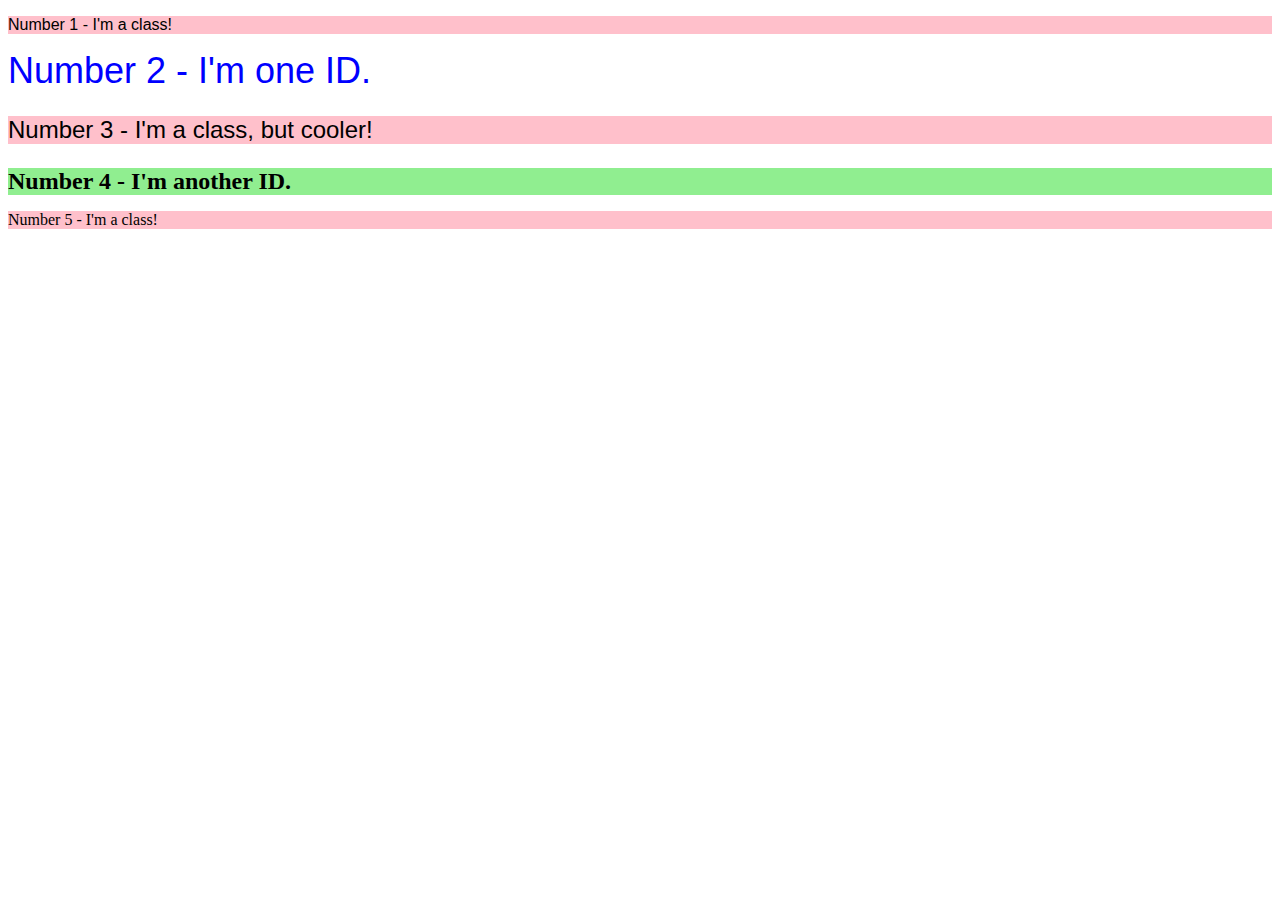
<file: index.html>
<!DOCTYPE html>
<html lang="en">
  <head>
    <meta charset="UTF-8">
    <meta http-equiv="X-UA-Compatible" content="IE=edge">
    <meta name="viewport" content="width=device-width, initial-scale=1.0">
    <title>Class and ID Selectors</title>
    <link rel="stylesheet" href="style.css">
  </head>
  <body>
    <p class="number_1">Number 1 - I'm a class!</p>
    <div id="number_2">Number 2 - I'm one ID.</div>
    <p class="number_3">Number 3 - I'm a class, but cooler!</p>
    <div id="number_4">Number 4 - I'm another ID.</div>
    <p class="number_5">Number 5 - I'm a class!</p>
  </body>
</html>
</file>
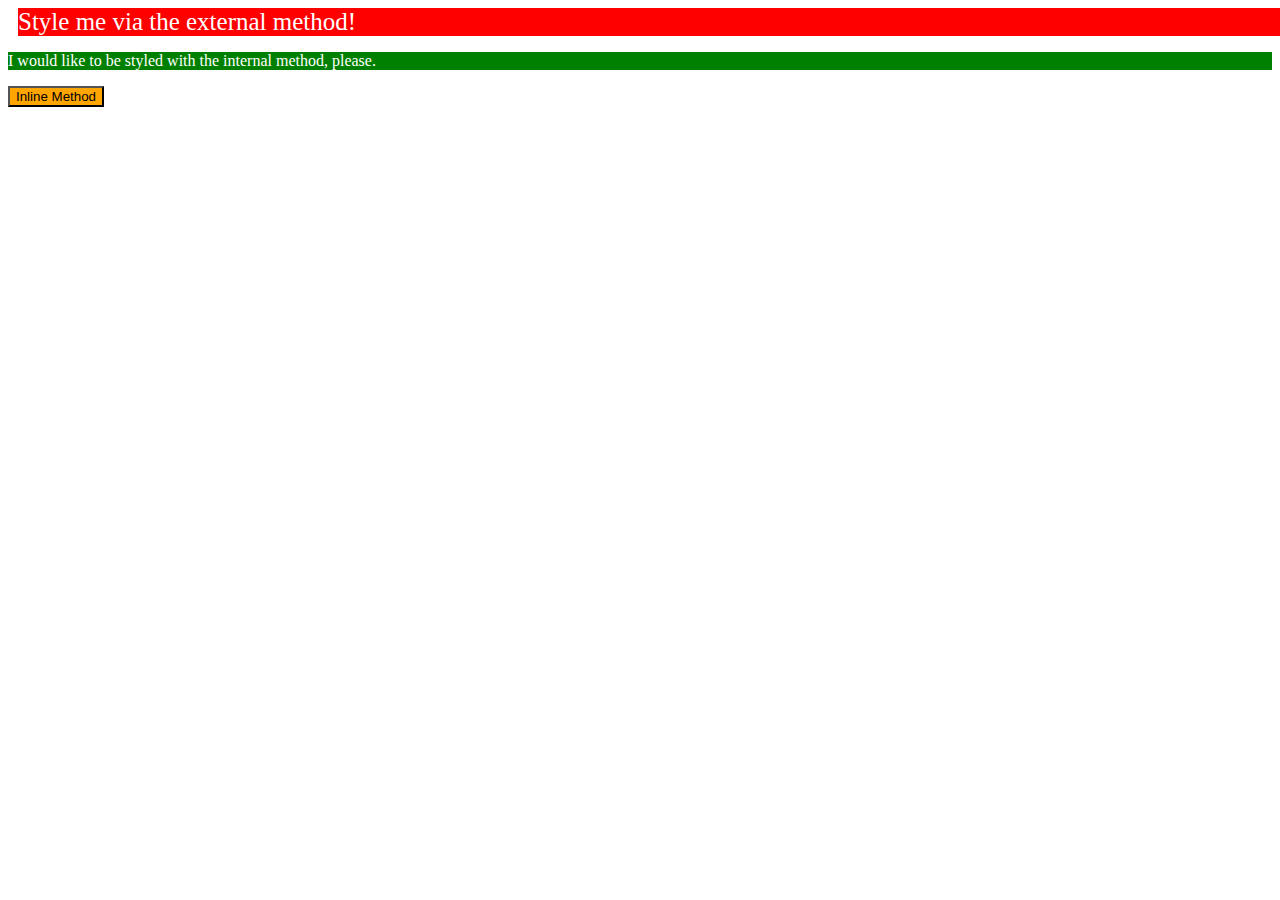
<file: foundations/01-css-methods/index.html>
<!DOCTYPE html>
<html lang="en">
  <head>
    <meta charset="UTF-8">
    <meta http-equiv="X-UA-Compatible" content="IE=edge">
    <meta name="viewport" content="width=device-width, initial-scale=1.0">
    <link rel="stylesheet" href="style.css">
    <title>Methods for Adding CSS</title>
    <!-- Internal method -->
    <style>
      p {
        background-color: green;
        color: white
      }
    </style>
  </head>
  <body>
    <div>Style me via the external method!</div>
    <p>I would like to be styled with the internal method, please.</p>
    <button style="background-color: orange;">Inline Method</button>
  </body>
</html>
</file>
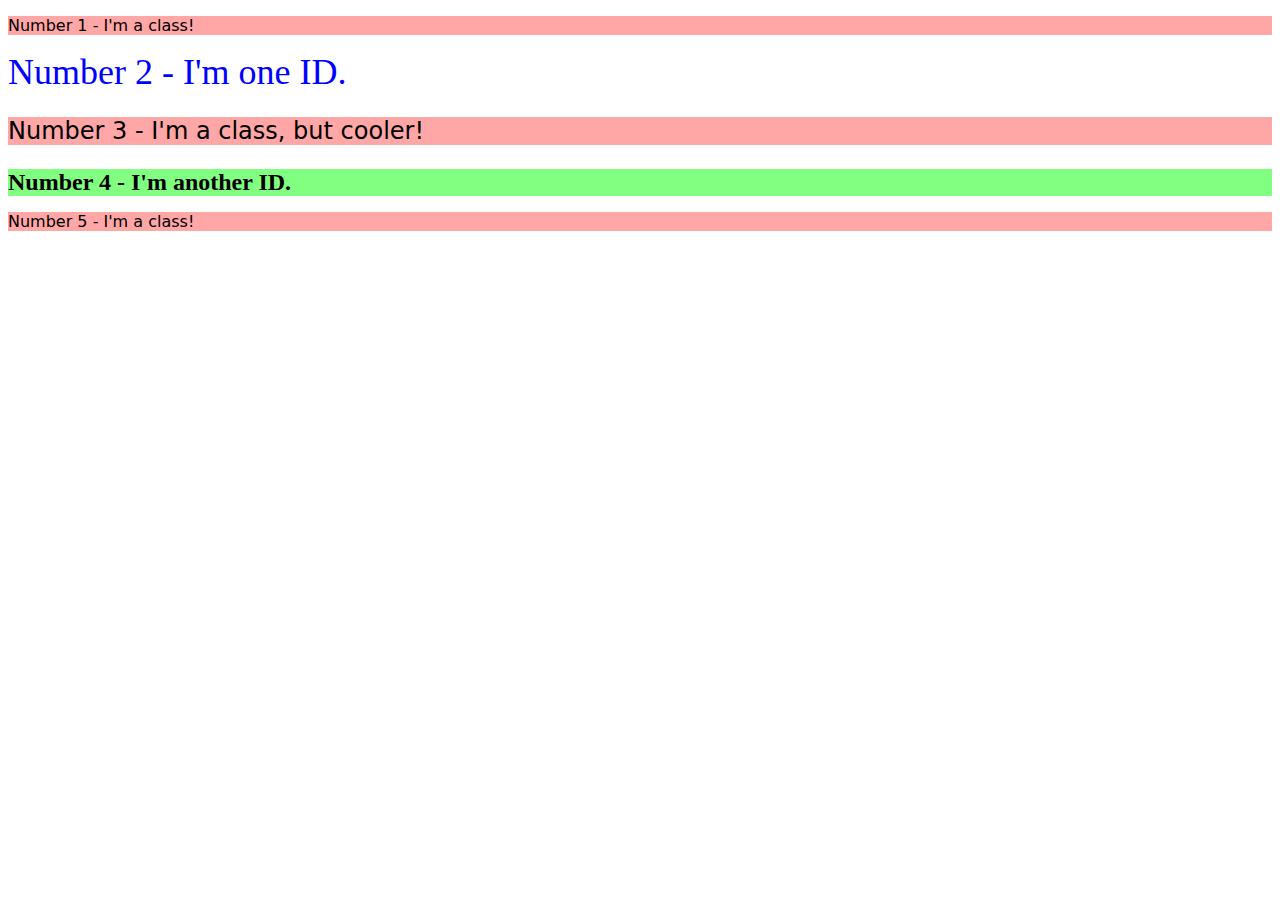
<file: foundations/02-class-id-selectors/index.html>
<!DOCTYPE html>
<html lang="en">
  <head>
    <meta charset="UTF-8">
    <meta http-equiv="X-UA-Compatible" content="IE=edge">
    <meta name="viewport" content="width=device-width, initial-scale=1.0">
    <title>Class and ID Selectors</title>
    <link rel="stylesheet" href="style.css">
  </head>
  <body>
    <p class="odd">Number 1 - I'm a class!</p>
    <div id="two">Number 2 - I'm one ID.</div>
    <p class="odd adjust-font-size">Number 3 - I'm a class, but cooler!</p>
    <div id="four" class="adjust-font-size">Number 4 - I'm another ID.</div>
    <p class="odd">Number 5 - I'm a class!</p>
  </body>
</html>
</file>
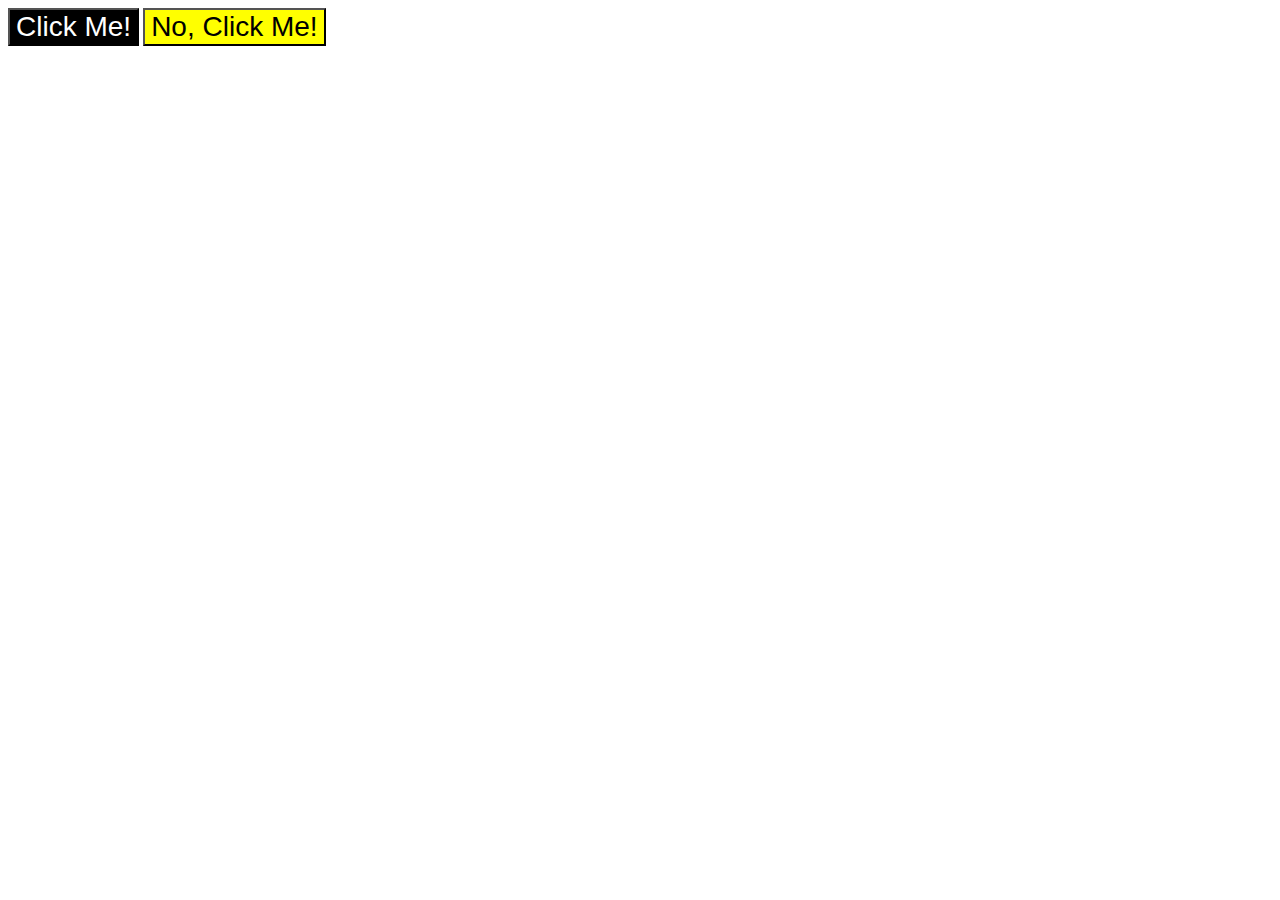
<file: foundations/03-grouping-selectors/index.html>
<!DOCTYPE html>
<html lang="en">
  <head>
    <meta charset="UTF-8">
    <meta http-equiv="X-UA-Compatible" content="IE=edge">
    <meta name="viewport" content="width=device-width, initial-scale=1.0">
    <title>Grouping Selectors</title>
    <link rel="stylesheet" href="style.css">
  </head>
  <body>
    <button class="one">Click Me!</button>
    <button class="two">No, Click Me!</button>
  </body>
</html>
</file>
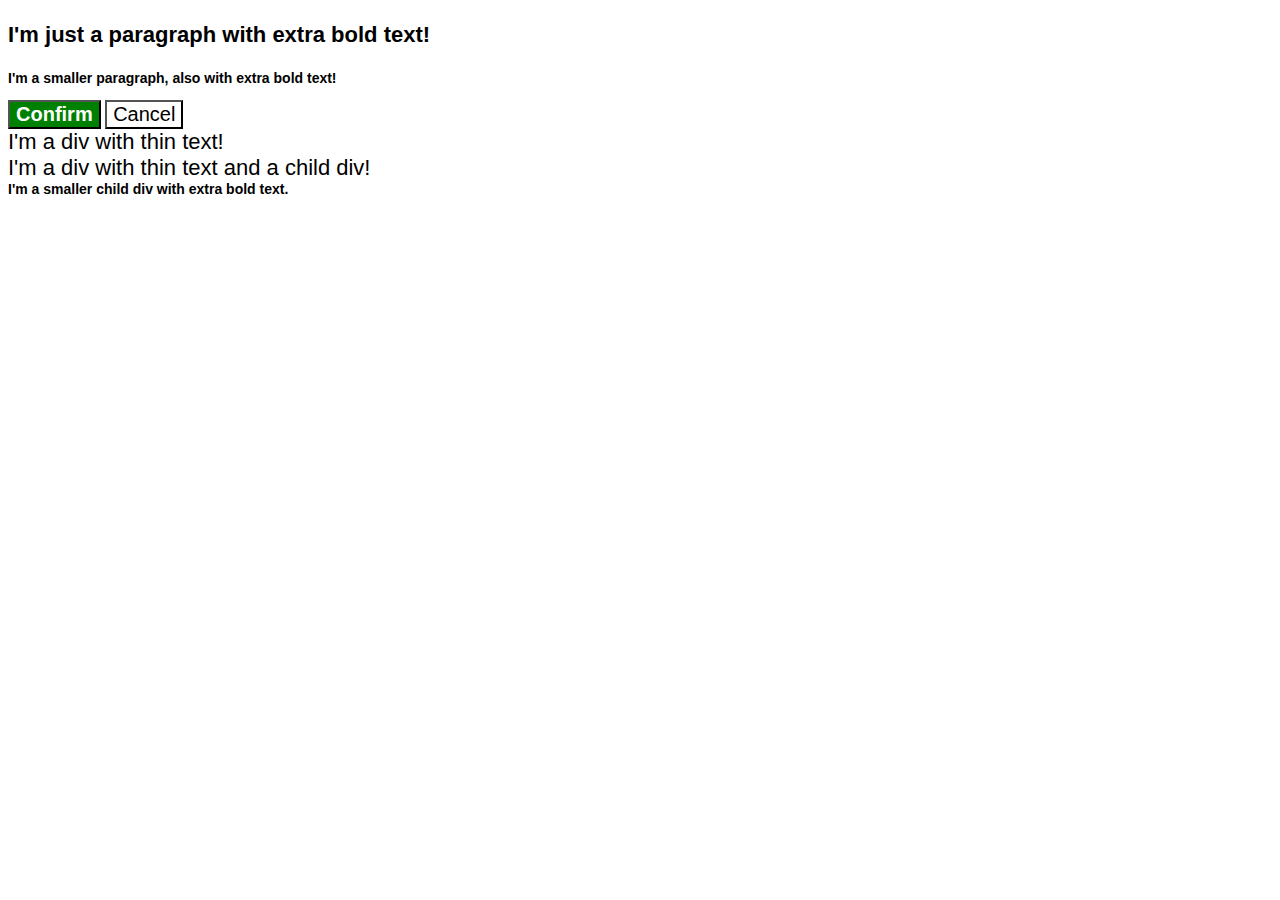
<file: foundations/06-cascade-fix/index.html>
<!DOCTYPE html>
<html lang="en">
  <head>
    <meta charset="UTF-8">
    <meta http-equiv="X-UA-Compatible" content="IE=edge">
    <meta name="viewport" content="width=device-width, initial-scale=1.0">
    <title>Fix the Cascade</title>
    <link rel="stylesheet" href="style.css">
  </head>
  <body>
    <p class="para">I'm just a paragraph with extra bold text!</p>
    <p class="para small-para">I'm a smaller paragraph, also with extra bold text!</p>

    <button id="confirm-button" class="button confirm">Confirm</button>
    <button id="cancel-button" class="button cancel">Cancel</button>

    <div class="text">I'm a div with thin text!</div>
    <div class="text">I'm a div with thin text and a child div!</div>
      <div class="text child">I'm a smaller child div with extra bold text.</div>
    </div>
  </body>
</html>
</file>
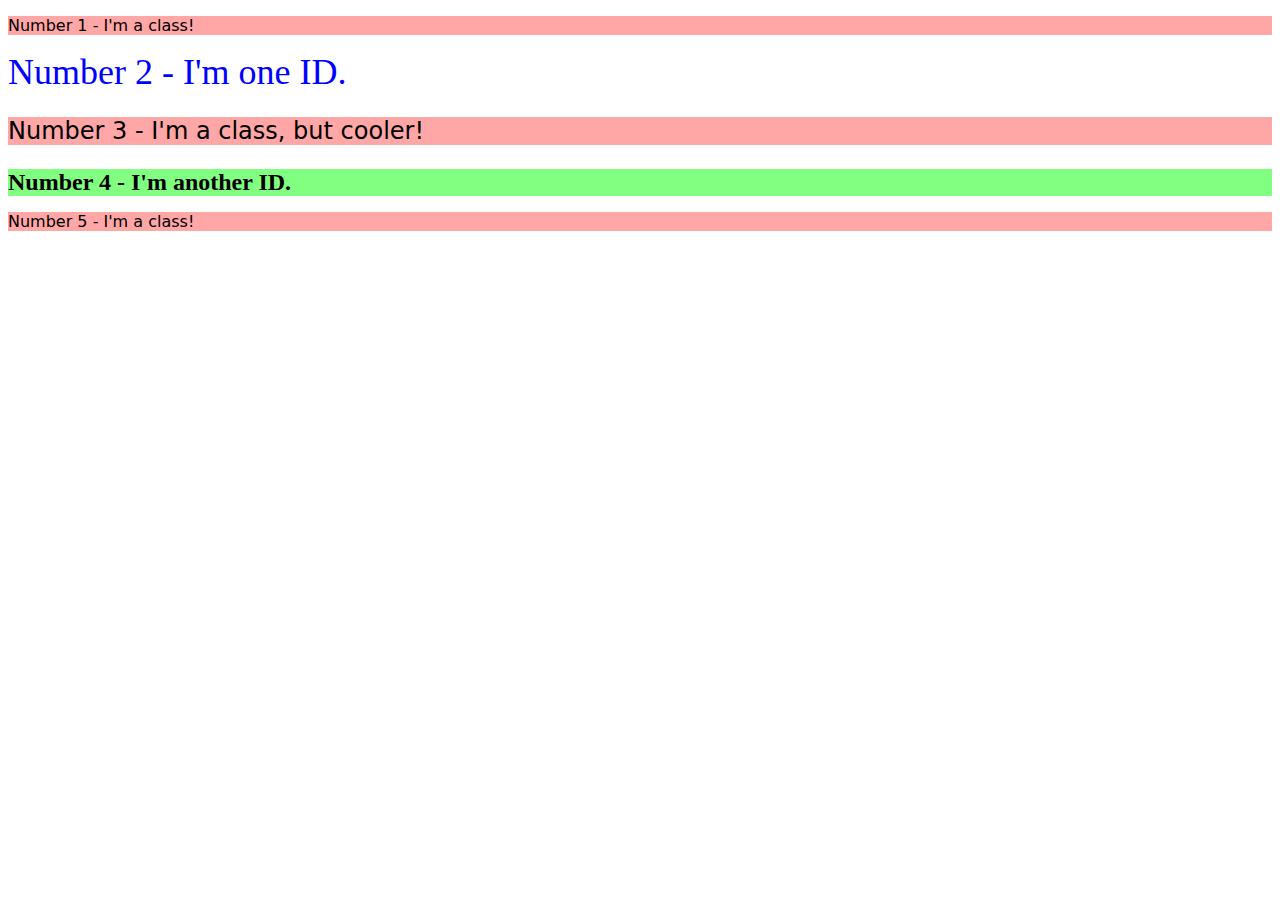
<file: solution/solution.html>
<!DOCTYPE html>
<html lang="en">
  <head>
    <meta charset="UTF-8">
    <meta http-equiv="X-UA-Compatible" content="IE=edge">
    <meta name="viewport" content="width=device-width, initial-scale=1.0">
    <title>Class and ID Selectors</title>
    <link rel="stylesheet" href="solution.css">
  </head>
  <body>
    <p class="odd">Number 1 - I'm a class!</p>
    <div id="two">Number 2 - I'm one ID.</div>
    <p class="odd adjust-font-size">Number 3 - I'm a class, but cooler!</p>
    <div id="four" class="adjust-font-size">Number 4 - I'm another ID.</div>
    <p class="odd">Number 5 - I'm a class!</p>
  </body>
</html>
</file>
<file: style.css>
.number_1 {
     background-color: pink;
     font-family: Verdana, Geneva, Tahoma, sans-serif ;  
}

#number_2 {
    color: blue;
    font-size: 36px;
    font-family: Verdana, Geneva, Tahoma, sans-serif;
}

.number_3 {
    background-color: pink;
    font-size: 24px;
    font-family: Verdana, Geneva, Tahoma, sans-serif;
}

#number_4 {
    background-color: lightgreen;
    font-size: 24px;
    font-weight: bold;
}

.number_5 {
    background-color: pink;
}
</file>
<file: foundations/01-css-methods/style.css>
div {
    background-color: red;
    font-size: 25px;
    color: white;    
    position: relative; left: 10px;
}
</file>
<file: foundations/02-class-id-selectors/style.css>
.odd {
    background-color: rgb(255, 167, 167);
    font-family: Verdana, "DejaVu Sans", sans-serif;
  }
  
  .adjust-font-size {
    font-size: 24px;
  }
  
  #two {
    color: #0000ff;
    font-size: 36px;
  }
  
  /*
      In the id selector 'four' below, we could have also
      added a rule to set the font size to 24px.
  
      However, since the elements 'Number 3' and 'Number 4'
      in the HTML file share the same font size, we reused
      the 'adjust-font-size' class above to help reduce
      duplicate code.
  */
  #four {
    background-color: hsl(120, 100%, 75%);
    font-weight: bold;
  }
</file>
<file: foundations/03-grouping-selectors/style.css>
.one,
.two {
    font-size: 28px;
    font-family: 'Helvetica', 'Times New Roman', sans-serif;
}

.one {
    background-color: black;
    color: white;
}

.two {
    background-color: yellow;
    color: black;
}
</file>
<file: foundations/06-cascade-fix/style.css>
body{
  font-family:Arial, Helvetica, sans-serif
}

.para,
.small-para {
  color: hsl(0, 0%, 0%);
  font-weight: 800;
}

p.small-para {
  font-size: 14px;
  font-weight: 800;
}

.para {
  font-size: 22px;
}

.button {
  background-color: rgb(255, 255, 255);
  color: rgb(0, 0, 0);
  font-size: 20px;
}

.confirm {
  background: green;
  color: white;
  font-weight: bold;
} 

.text.child {
  color: rgb(0, 0, 0);
  font-weight: 800;
  font-size: 14px;
}

div.text {
  color: rgb(0, 0, 0);
  font-size: 22px;
  font-weight: 100;
}
</file>
<file: solution/solution.css>
.odd {
  background-color: rgb(255, 167, 167);
  font-family: Verdana, "DejaVu Sans", sans-serif;
}

.adjust-font-size {
  font-size: 24px;
}

#two {
  color: #0000ff;
  font-size: 36px;
}

/*
    In the id selector 'four' below, we could have also
    added a rule to set the font size to 24px.

    However, since the elements 'Number 3' and 'Number 4'
    in the HTML file share the same font size, we reused
    the 'adjust-font-size' class above to help reduce
    duplicate code.
*/
#four {
  background-color: hsl(120, 100%, 75%);
  font-weight: bold;
}
</file>
